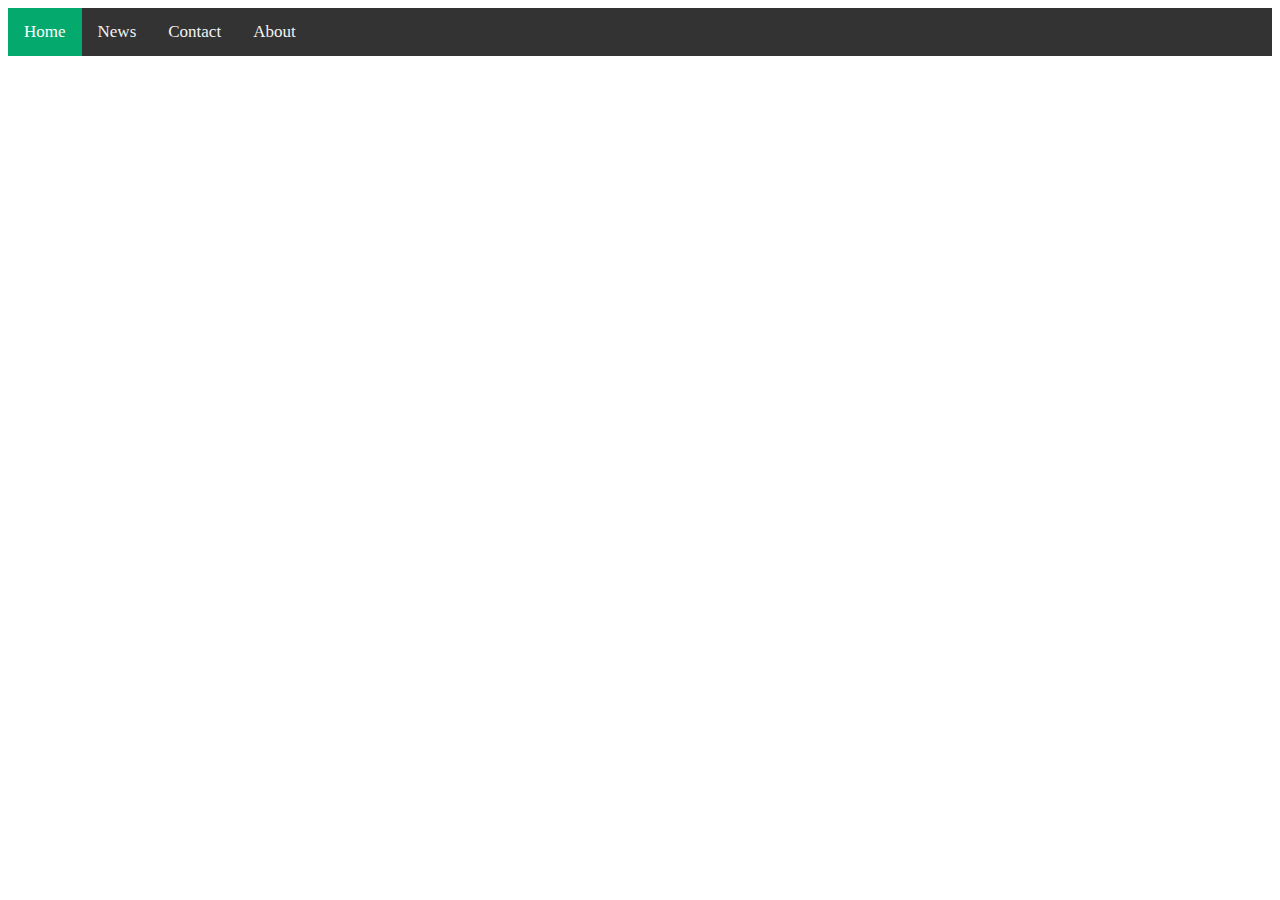
<file: index1.html>
<!DOCTYPE html>
<html lang="en">
<head>
    <meta charset="UTF-8">
    <meta http-equiv="X-UA-Compatible" content="IE=edge">
    <meta name="viewport" content="width=device-width, initial-scale=1.0">
    <title>Document</title>
    <link rel="stylesheet" href="https://cdnjs.cloudflare.com/ajax/libs/font-awesome/4.7.0/css/font-awesome.min.css">
</head>
<body>
   
    <div class="topnav" id="myTopnav">
        <a href="#home" class="active">Home</a>
        <a href="#news">News</a>
        <a href="#contact">Contact</a>
        <a href="#about">About</a>
        <a href="javascript:void(0);" class="icon" onclick="myFunction()">
            <i class="fa fa-bars"></i>
        </a>
    </div>
    <style>.topnav {
  background-color: #333;
  overflow: hidden;
}

/* Style the links inside the navigation bar */
.topnav a {
  float: left;
  display: block;
  color: #f2f2f2;
  text-align: center;
  padding: 14px 16px;
  text-decoration: none;
  font-size: 17px;
}

/* Change the color of links on hover */
.topnav a:hover {
  background-color: #ddd;
  color: black;
}

/* Add an active class to highlight the current page */
.topnav a.active {
  background-color: #04AA6D;
  color: white;
}

/* Hide the link that should open and close the topnav on small screens */
.topnav .icon {
  display: none;
}
@media screen and (max-width: 600px) {
  .topnav a:not(:first-child) {display: none;}
  .topnav a.icon {
    float: right;
    display: block;
  }
}

/* The "responsive" class is added to the topnav with JavaScript when the user clicks on the icon. This class makes the topnav look good on small screens (display the links vertically instead of horizontally) */
@media screen and (max-width: 600px) {
  .topnav.responsive {position: relative;}
  .topnav.responsive a.icon {
    position: absolute;
    right: 0;
    top: 0;
  }
  .topnav.responsive a {
    float: none;
    display: block;
    text-align: left;
  }
}
</style>
<script>
    function myFunction() {
            var x = document.getElementById("myTopnav");
            if (x.className === "topnav") {
                x.className += " responsive";
            } else {
                x.className = "topnav";
            }
        }
</script>
</body>
</html>
</file>
